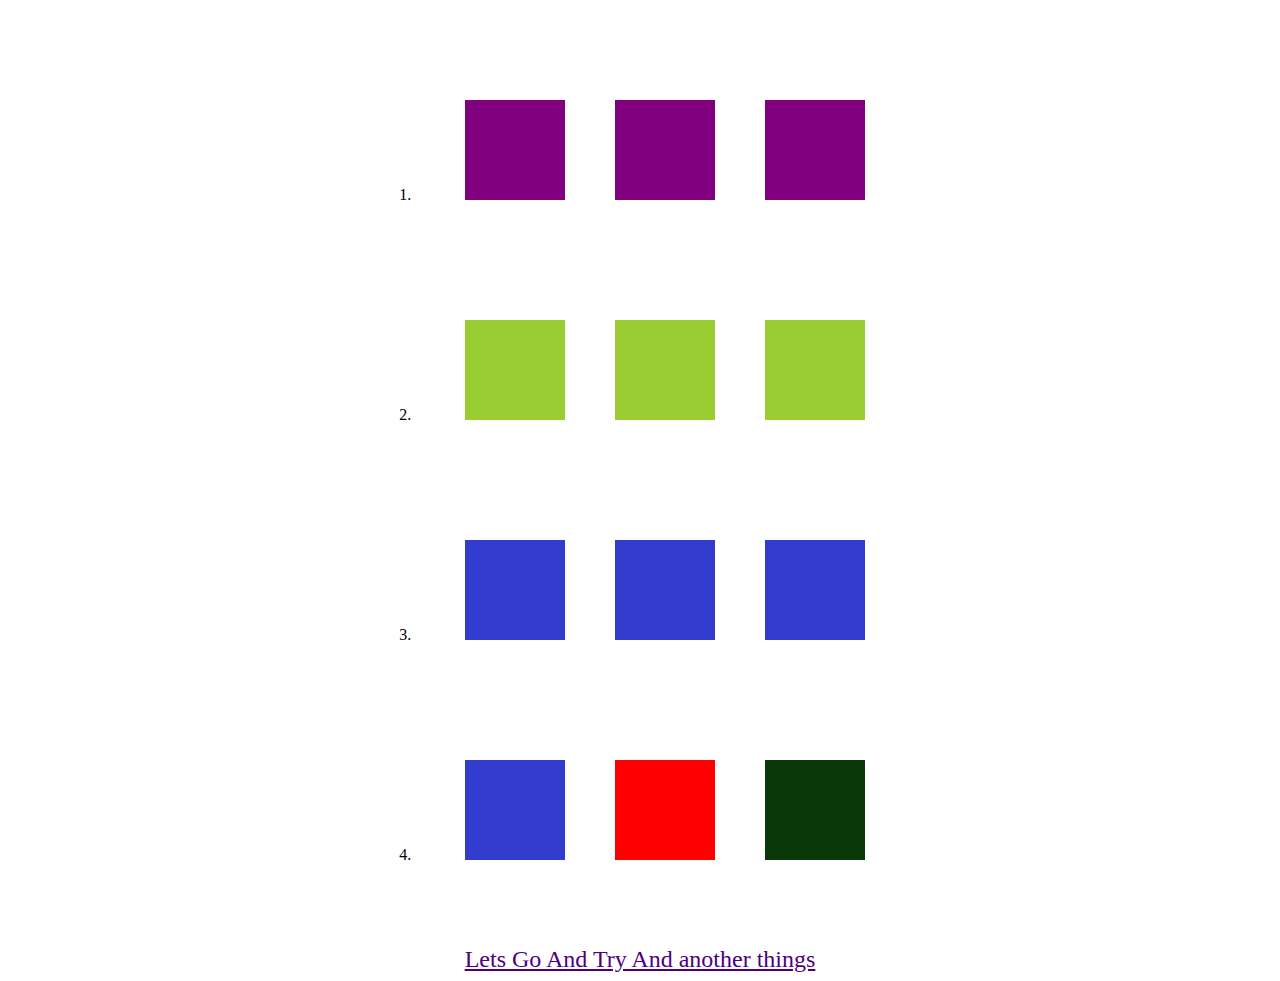
<file: index.html>
<!DOCTYPE html>
<html lang="en">
<head>
    <meta charset="UTF-8">
    <meta http-equiv="X-UA-Compatible" content="IE=edge">
    <meta name="viewport" content="width=device-width, initial-scale=1.0">
    <title>Document</title>
    <link rel="stylesheet" href="./css5.css" />
</head>
<body>
    <ol>
    <li class="li-1"><div class="container1">
        <div class="box1"></div>
        <div class="box1"></div>
        <div class="box1"></div>
    </div></li>
    <li class="li-1"><div class="container1 container2">
        <div class="box1 box2"></div>
        <div class="box1 box2"></div>
        <div class="box1 box2"></div>
    </div></li>
    <li class="li-1"><div class="container1 container3">
        <div class="box1 box3"></div>
        <div class="box1 box3"></div>
        <div class="box1 box3"></div>
    </div></li>
    <li class="li-1"><div class="container1 container4">
        <div class="box1 box4-1"></div>
        <div class="box1 box4-2"></div>
        <div class="box1 box4-3"></div>
    </div></li>
    </ol>
    <div class="link-to">
        <a href="./css5_2.html" class="link-tag">Lets Go And Try And another things</a>
    </div>
</body>
</html>
</file>
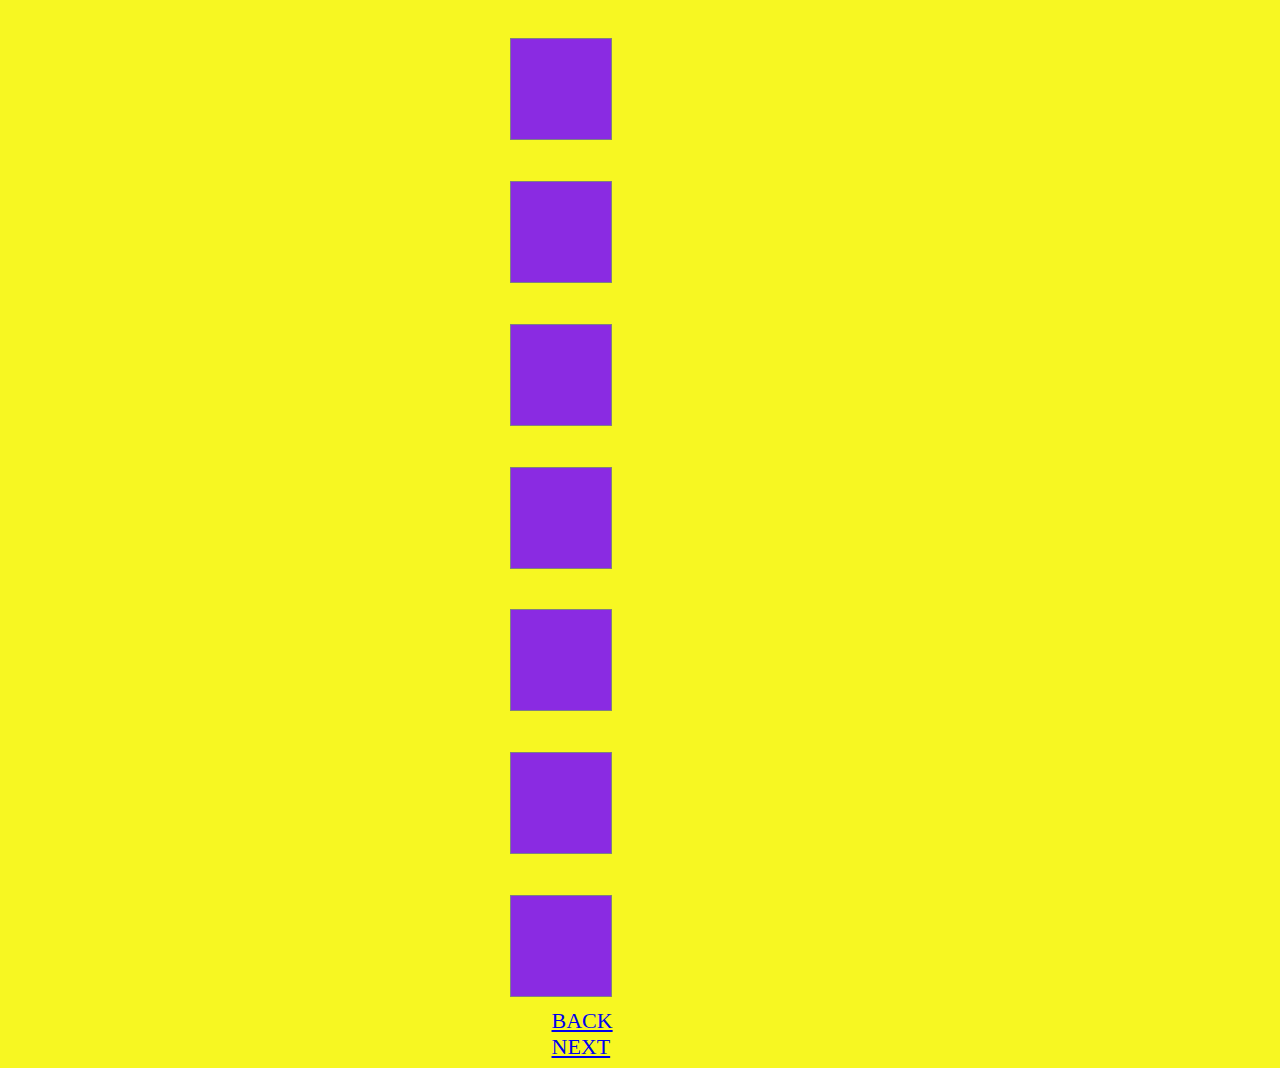
<file: css5_2.html>
<!DOCTYPE html>
<html lang="en">
<head>
    <meta charset="UTF-8">
    <meta http-equiv="X-UA-Compatible" content="IE=edge">
    <meta name="viewport" content="width=device-width, initial-scale=1.0">
    <title>Document</title>
    <link rel="stylesheet" href="./css5_2.css" />
</head>
<body>
    <div class="container">
        <div class="box box1"></div>
        <div class="box box2"></div>
        <div class="box box3"></div>
        <div class="box box4"></div>
        <div class="box box5"></div>
        <div class="box box6"></div>
        <div class="box box7"></div>
    </div>
    <div class="container-links">
       <a href="./index.html" class="a-link">BACK</a><br>
       <a href="./css5_3.html" class="a-link">NEXT</a>
    </div>
</body>
</html>
</file>
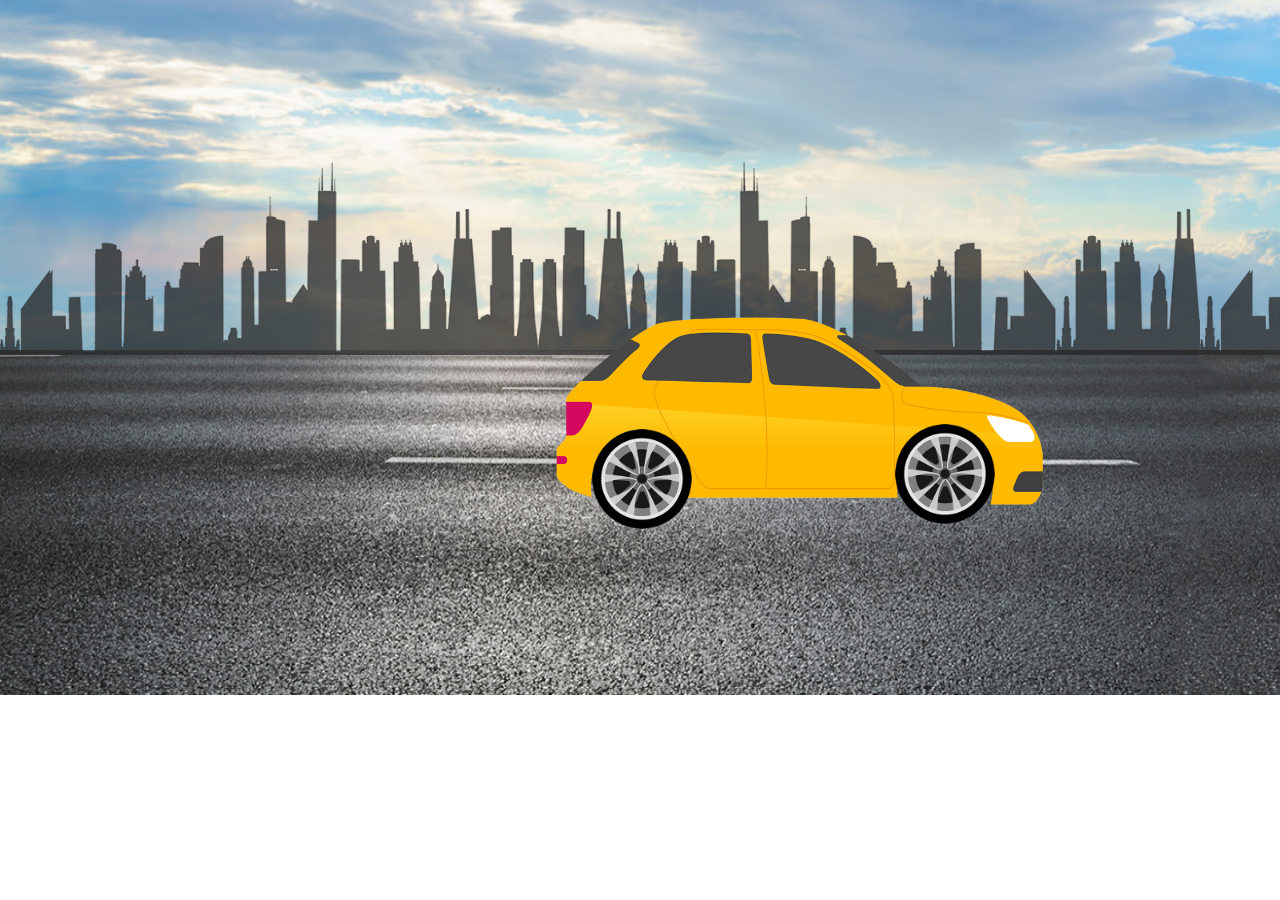
<file: css5_3.html>
<!DOCTYPE html>
<html lang="en">
<head>
    <meta charset="UTF-8">
    <meta http-equiv="X-UA-Compatible" content="IE=edge">
    <meta name="viewport" content="width=device-width, initial-scale=1.0">
    <title>Document</title>
    <link rel="stylesheet" href="./css5_3.css" />
</head>
<body>
    <div class="container1">
        <div class="container2"></div>
    </div><br>
    
    <div class="container3">
    </div>
    <div class="container-car">
        <img src="./car.png" alt="cant load" width="500px" height="250px" />
        <img src="./wheel_360.png" width="100px" height="100px"  class="wheel1" />
        <img src="./wheel_360.png" width="100px" height="100px"  class="wheel2" />
    </div>
</body>
</html>
</file>
<file: css5.css>
.container1{
    width: 500px;
    height: 220px;
    margin-top: 50px;
    /* border: 1px solid black; */
    margin-left: 0%;
    display: flex;
    justify-content: space-evenly;
}

.container2{
    margin-top: 0px;
}

.container3{
    margin-top: 0px;
}

.container4{
    margin-top: 0px;
}

.li-1{
    margin-left: 30%;
}

.box1{
    width: 100px;
    height: 100px;
    border: none;
    /* border-radius: 50%; */
    background-color: purple;
    margin-top: 50px;
    animation-name: box-anim;
    animation-duration: 10s;
    animation-timing-function: ease-in-out;
    animation-iteration-count: infinite;
}

.box2{
    background-color: yellowgreen;
    animation-name: box-anim2;
    animation-duration: 6s;
}
.box3{
    background-color: rgb(50, 60, 205);
    animation-name: box-anim3;
    animation-duration: 4s;
}

.box3{
    background-color: rgb(50, 60, 205);
    animation-name: box-anim3;
    animation-duration: 4s;
}
.box4-1{
    background-color: rgb(50, 60, 205);
    animation-name: box-anim4-1;
    animation-duration: 3s;
}

.box4-2{
    background-color: red;
    animation-name: box-anim4-2;
    animation-duration: 3s;
}

.box4-3{
    background-color: rgb(9, 56, 9);
    animation-name: box-anim4-3;
    animation-duration: 5s;
}

@keyframes box-anim   {
    23%{
        transform: skewX(-30deg);
    }
    27%{
        transform: translate(30deg);
    }
    50%{
        transform: skewX(30deg);
    }
}

@keyframes box-anim2   {
    30%{
        transform: skewY(-30deg);
    }
    30%{
        transform: translate(30deg);
    }
    40%{
        transform: skewY(30deg);
    }
}


@keyframes box-anim3 {
    100%{
        transform: rotate(360deg);
    }
}

@keyframes box-anim4-1 {
    40%{
        transform: scaleY(-0.5);
    }
    40%{
        transform: scaleY(0.5);
    }
}

@keyframes box-anim4-2 {
    40%{
        transform: scaleX(-0.5);
    }
    40%{
        transform: scaleX(0.5);
    }
}

@keyframes box-anim4-3 {
    50%{
        transform: rotate(-180deg);
    }
    50%{
        transform: rotate(180deg);
    }
}
.link-to{
    text-align: center;
}

.link-tag{
    color: indigo;
    font-size: 24px;
}
</file>
<file: css5_2.css>
body{
    background-color: rgb(247, 247, 34);
}

.container
{
    width: 400px;
    height: 1000px;
    /* border: 1px solid black; */
    margin-top: 0px;
    margin-left: auto;
    margin-right: auto;
    display: grid;
    grid-template-columns: repeat(1,1fr);
    
}


.box{
    width: 100px;
    height: 100px;
    margin-left: 70px;
    margin-top: 30px;
    border: 1px solid gray;
    background-color: blueviolet; 
    transition: transform 3s;
}



.box3{
    transition: linear;
}

.box4{
    transition: ease 3s;
}

.box5{
    transition: ease-in 3s;
}

.box6{
    transition: ease-out 3s;
}

.box7{
    transition: ease-in-out 3s;
}


.box1:hover{
    transform: scaleX(3);
}

.box2:hover{
    transform: scaleY(3);
}

.box3:hover{
    transform: scale(3,3);
}

.box4:hover{
    transform: skew(30deg);
}

.box5:hover{
    transform: rotate(180deg);
}
.box6:hover{
    transform: translateX(15px);
}
.box7:hover{
    transform: skew(60deg);
}

.container-links{
    margin-left: 43%;
}

.a-link{
    font-size: 22px;
}
</file>
<file: css5_3.css>
body{
    margin: 0px;
    position: relative;
}

.container1{
    /* border: 0.1px solid black; */
    float: left;
    width: 100%;
    height: 350px;
    background-image: url(./sky_720.jpg);
    background-repeat: no-repeat;
    background-size: 100%;
}   

.independence_day{
    margin-left: 40%;
}

.container2{
    width: 6000px;
    height: 350px;
    /* border: 3px solid red; */
    margin-top: 150px;
    background-image: url(./city.png);
    background-size: 1200px 205px;
    background-repeat: repeat-x;
    animation-name: city-anim;
    animation-duration: 12s;
    animation-timing-function: ease-in-out;
    animation-delay : 0.0s;
    animation-iteration-count: infinite;
}

.container3{
    clear: both;
    width: 5000px;
    height: 350px;
    /* border: 2px solid red; */
    margin-top: 0px;
    background-image: url(./road.jpg);
    background-size: 100% 345px;
    background-repeat: repeat-x;
    animation-name: road-anim;
    animation-duration: 7s;
    animation-timing-function: ease-in-out;
    animation-delay : 0.0s;
    animation-iteration-count: infinite;
}

.container-car{
    width: 550px;
    height: 250px;
    /* border: 3px solid red; */
    top: 300px;
    margin-left: 550px;
    position: absolute;
}

.wheel1 {
    margin-top: 124px;
    margin-left: -155px;
    position: absolute;
    animation-name: wheel-anim;
    animation-duration: 0.1s;
    animation-timing-function: ease-in-out;
    animation-delay : 0s;
    animation-iteration-count: infinite;
}

.wheel2 {
    margin-top: 129px;
    margin-left: -458px;
    position: absolute;
    animation-name: wheel-anim;
    animation-duration: 0.1s;
    animation-timing-function: ease-in-out;
    animation-delay : 0s;
    animation-iteration-count: infinite;
}

@keyframes road-anim {
    0%{
        transform: translateX(0px);
    }
    100%{
        transform: translateX(-2000px);
    }
}

@keyframes city-anim {
    0%{
        transform: translateX(0px);
    }
    100%{
        transform: translateX(-2000px);
    }
    
}

@keyframes wheel-anim {
    0%{
        transform: rotate(0deg);
    }
    100%{
        transform: rotate(360deg);
    }
    
}
</file>
